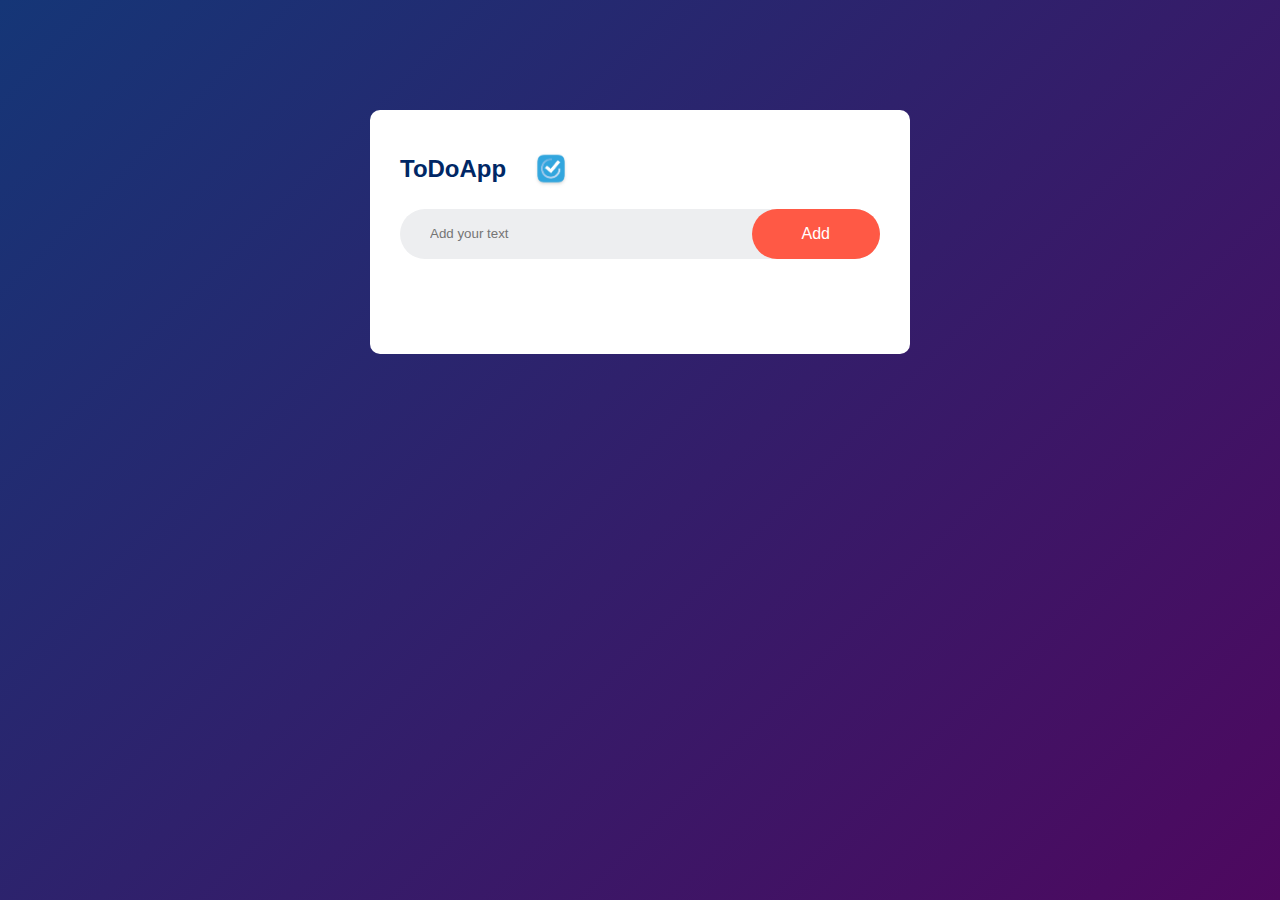
<file: index.html>
<!DOCTYPE html>
<html lang="en">
<head>
 <meta charset="UTF-8">
 <meta name="viewport" content="width=device-width, initial-scale=1.0">
 <link rel="stylesheet" href="main.css">
 <title>ToDoApp</title>
</head>
<body>
 <div class="container">
  <div class="todoapp">
   <h2>ToDoApp <img src="icon.png"></h2>
   <div class="row">
    <input type="text" id="input-box" placeholder="Add your text">
    <button onclick="addTask()">Add</button>
   </div>
   <ul id="list-container">
    <!-- <li class="check">Task 1</li>
    <li>Task 2</li>
    <li>Task 3</li> -->
   </ul>
  </div>
 </div>
 <script src="main.js"></script>
</body>
</html>
</file>
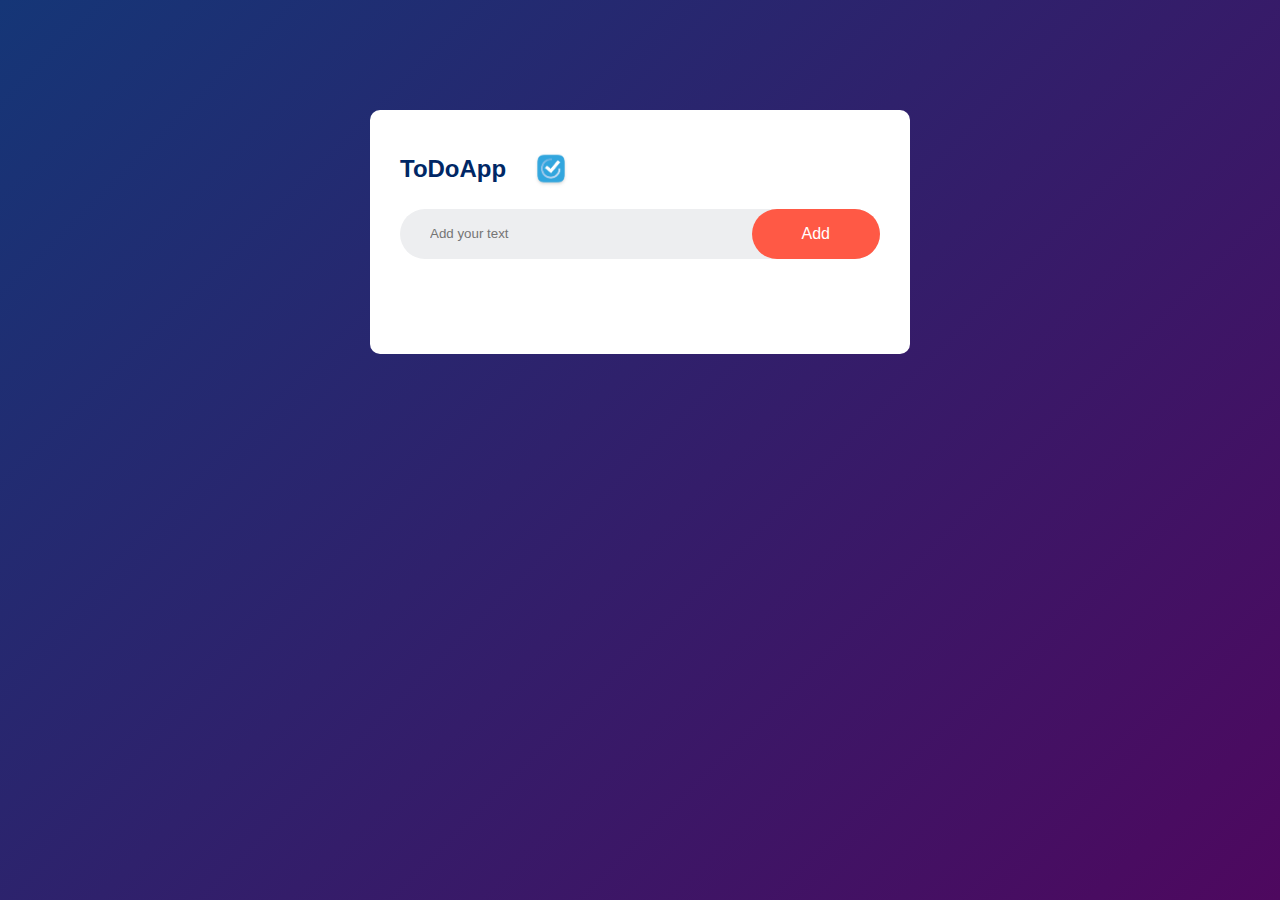
<file: main.html>
<!DOCTYPE html>
<html lang="en">
<head>
 <meta charset="UTF-8">
 <meta name="viewport" content="width=device-width, initial-scale=1.0">
 <link rel="stylesheet" href="main.css">
 <title>ToDoApp</title>
</head>
<body>
 <div class="container">
  <div class="todoapp">
   <h2>ToDoApp <img src="icon.png"></h2>
   <div class="row">
    <input type="text" id="input-box" placeholder="Add your text">
    <button onclick="addTask()">Add</button>
   </div>
   <ul id="list-container">
    <!-- <li class="check">Task 1</li>
    <li>Task 2</li>
    <li>Task 3</li> -->
   </ul>
  </div>
 </div>
 <script src="main.js"></script>
</body>
</html>
</file>
<file: main.css>
* {
 margin: 0;
 padding: 0;
 font-family: 'Poppins', sans-serif;
 box-sizing: border-box;
}
.container {
 width: 100%;
 min-height: 100vh;
 background: linear-gradient(135deg, #153677, #4e085f);
 padding: 10px;
}
.todoapp {
 width: 100%;
 max-width: 540px;
 background-color: white;
 margin: 100px auto 20px;
 padding: 40px 30px 70px;
 border-radius: 10px;
}
.todoapp h2 {
 color: #002765;
 display: flex;
 align-items: center;
 margin-bottom: 20px;
}
.todoapp h2 img {
 width: 70px;
 margin-left: 10px;
}
.row {
 display: flex;
 align-items: center;
 justify-content: space-between;
 background: #edeef0;
 border-radius: 30px;
 padding-left: 20px;
 margin-bottom: 25px;
}
input {
 flex: 1;
 border: none;
 outline: none;
 background: transparent;
 padding: 10px;
}
button {
 border: none;
 outline: none;
 padding: 16px 50px;
 background: #ff5945;
 color: #fff;
 font-size: 16px;
 cursor: pointer;
 border-radius: 40px;
}
ul li {
 list-style: none;
 font-size: 17px;
 padding: 12px 8px 12px 50px;
 user-select: none;
 cursor: pointer;
 position: relative;
}
ul li::before {
 content: '';
 position: absolute;
 height: 28px;
 width: 28px;
 border-radius: 50%;
 background-image: url(unchecked.png);
 background-size: cover;
 background-position: center;
 top: 8px;
 left: 8px;
}
ul li.checked {
 color: #555;
 text-decoration: line-through;
}
ul li.checked::before {
 background-image: url(checked.png);
}
ul li span {
 position: absolute;
 right: 0;
 top: 5px;
 width: 40px;
 height: 40px;
 font-size: 22px;
 color: #555;
 line-height: 40px;
 text-align: center;
 border-radius: 50%;
}
ul li span:hover {
 background: #edeef0;
}
</file>
